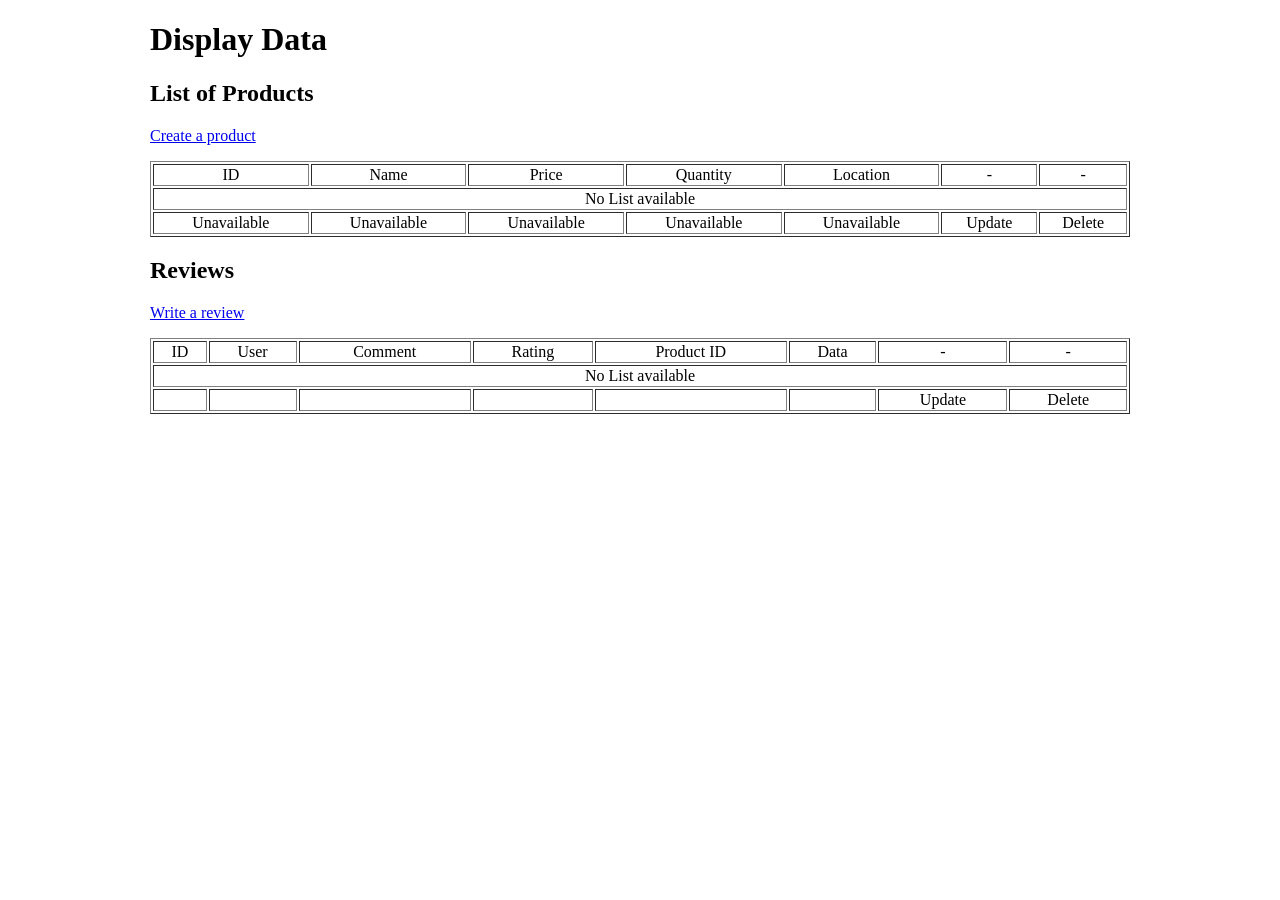
<file: src/main/resources/templates/index.html>
<!DOCTYPE html>
<html xmlns:th="https://www.thymeleaf.org">
<head>
<meta charset="UTF-8">
<title>View All Form</title>
<link th:href="@{/styles/css/indexStyleSheet.css}" rel="stylesheet" type="text/css">
</head>
<body>
<div id ="allPage"style="width:980px; margin-left:auto; margin-right:auto;">
      <h1> Display Data</h1>
      
      
      
      <h2>  List of Products </h2>
      <p><a href = "/product">Create a product</a></p>
      
      
      <table border="1" width = 100% style = text-align:center;>
        <thead>
            <tr>
                <td> ID </td>
                <td> Name </td>
                <td> Price </td>
                <td> Quantity </td>
                <td> Location </td>

                <td> - </td>
                <td> - </td>
            </tr>
            
        </thead>
        <tbody>
            <tr th:if="${products == null}">
             <td colspan ="7"> No List available </td>

            </tr> 
            <tr th:each="product:${products}"> 
              <td th:text="${product.productid}">Unavailable</td>
              <td th:text="${product.productname}">Unavailable</td>
              <td th:text="${product.price}">Unavailable</td>
              <td th:text="${product.quantity}">Unavailable</td>
              <td th:text="${product.location}">Unavailable</td>
              
              
              <td><a th:href="@{/edit/{productid}(productid=${product.productid})}">Update</a></td>
              <td><a th:href="@{/delete/{id}(id=${product.productid})}">Delete</a></td>
            </tr>
        
        </tbody>
      </table>
      
              <h2> Reviews </h2>
              <p><a href = "/review">Write a review</a></p>
      
      <table border="1" width = 100% style = text-align:center;>
        <thead>
            <tr>

                <td> ID </td>
                <td> User </td>
                <td> Comment </td>
                <td> Rating </td>
                <td> Product ID </td>
                <td> Data </td>

                <td> - </td>
                <td> - </td>
                
            </tr>
            
        </thead>
        <tbody>
             <tr th:if="${reviews == null}">
             <td colspan ="8"> No List available </td>
            </tr> 
            <tr th:each="review:${reviews}">
            
<!--              <tr th:each="product : ${products}">  
              <td th:text="${products.id}"> 1 </td>
              <td th:text="${products.name}"> paper </td> -->
              
              <td th:text="${review.userid}"></td>
              <td th:text="${review.username}"></td>
              <td th:text="${review.comment}"></td>
              <td th:text="${review.rating}"></td>
              
              
              
              <td th:text="${review.productid}"></td>
              <td th:text="${review.data}"></td>
              

              <td><a th:href="@{/edit2/{userid}(userid=${review.userid})}">Update</a></td>
              <td><a th:href="@{/delete2/{userid}(userid=${review.userid})}">Delete</a></td>
             
            </tr>
        
        </tbody>
      </table> 
      </div>


</body>
</html>
</file>
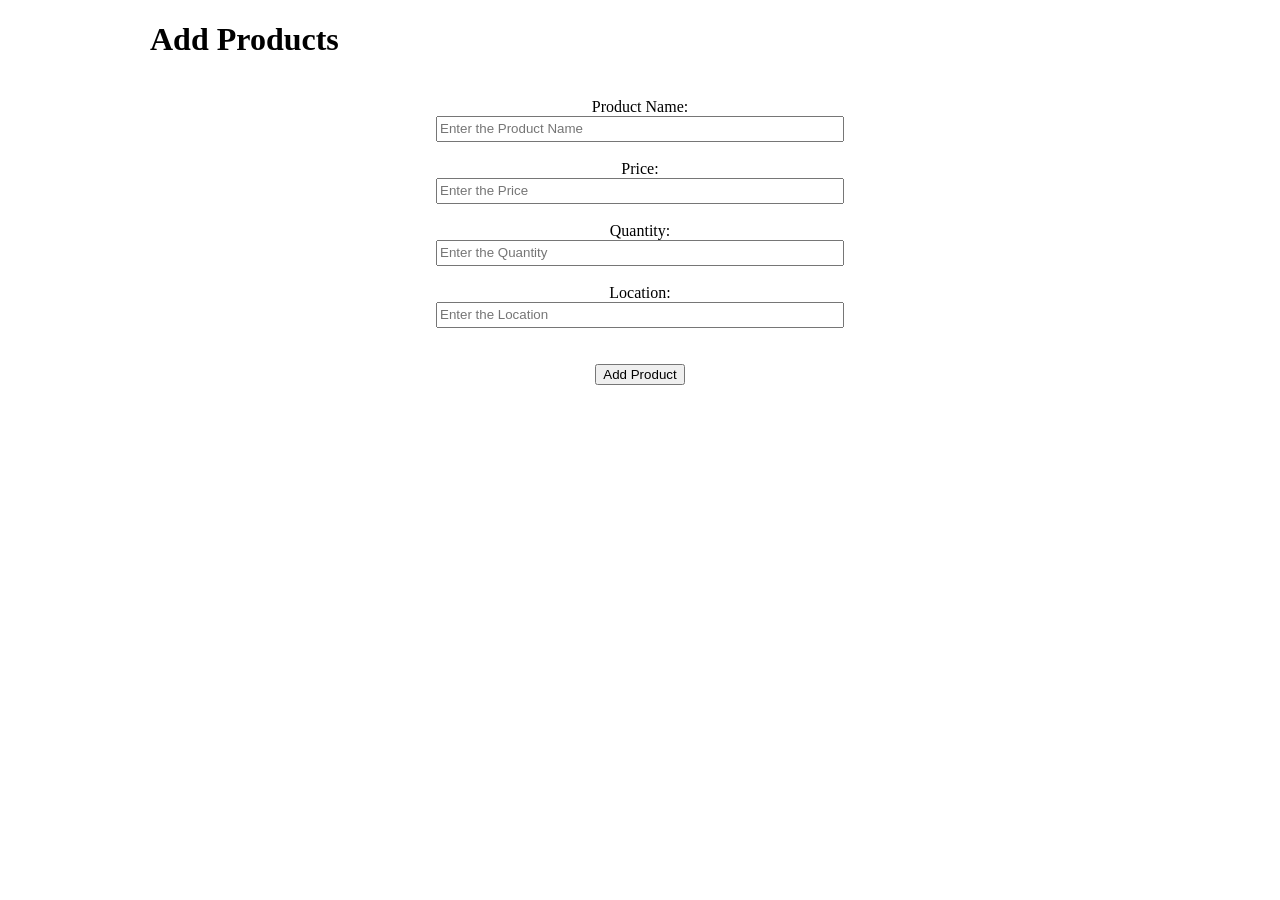
<file: src/main/resources/templates/add-product.html>
<!DOCTYPE html>
<html xmlns:th="https://www.thymeleaf.org">
<head>
<meta charset="UTF-8">
<title>Online System</title>
<link th:href="@{/styles/css/indexStyleSheet.css}" rel="stylesheet" type="text/css">
</head>
<body>

<div id ="allPage"style="width:980px; margin-left:auto; margin-right:auto;">
<header>
<h1>Add Products</h1>
</header>

      
<form id = "allform" style ="height:500px; text-align:center;" th:action="@{/add}" action="#" th:object="${product}" method="post">
<br>
<!-- <label for="productid">Product ID:</label><br>
  <input style="width:400px; height:20px;" type="text" id="productid" name="productid" placeholder="Enter the Product ID" th:field="*{productid}" required/><br><br>
  <span th:if="${#fields.hasErrors('productid')}" th:errors="*{productid}"></span> -->
<label for="productname">Product Name:</label><br>
  <input style="width:400px; height:20px;" type="text" id="productname" name="productname" placeholder="Enter the Product Name" th:field="*{productname}" required/><br><br>
  <span th:if="${#fields.hasErrors('productname')}" th:errors="*{productname}"></span>
  
  <label for="ProductPrice">Price:</label><br>
  <input style="width:400px; height:20px;" type="text" id="price" name="price" placeholder="Enter the Price" required/><br><br>
  <span th:if="${#fields.hasErrors('price')}" th:errors="*{price}"></span>
  
  <label for="ProductQuantity">Quantity:</label><br>
  <input style="width:400px; height:20px;" type="text" id="quantity" name="quantity" placeholder="Enter the Quantity" required/><br><br>
  <span th:if="${#fields.hasErrors('quantity')}" th:errors="*{quantity}"></span>
  
  <label for="ProductLocation">Location:</label><br>
  <input style="width:400px; height:20px;" type="text" id="location" name="location" placeholder="Enter the Location" th:field="*{location}" required/><br><br>
  <span th:if="${#fields.hasErrors('location')}" th:errors="*{location}"></span>
  <br>
  <div style="text-align:center;">
  <input id="btnAdd" name="btnAdd" type="submit" value="Add Product"/>
  <br>
  <br>
  </div>
</form>
      
      </div>
</body>
</html>
</file>
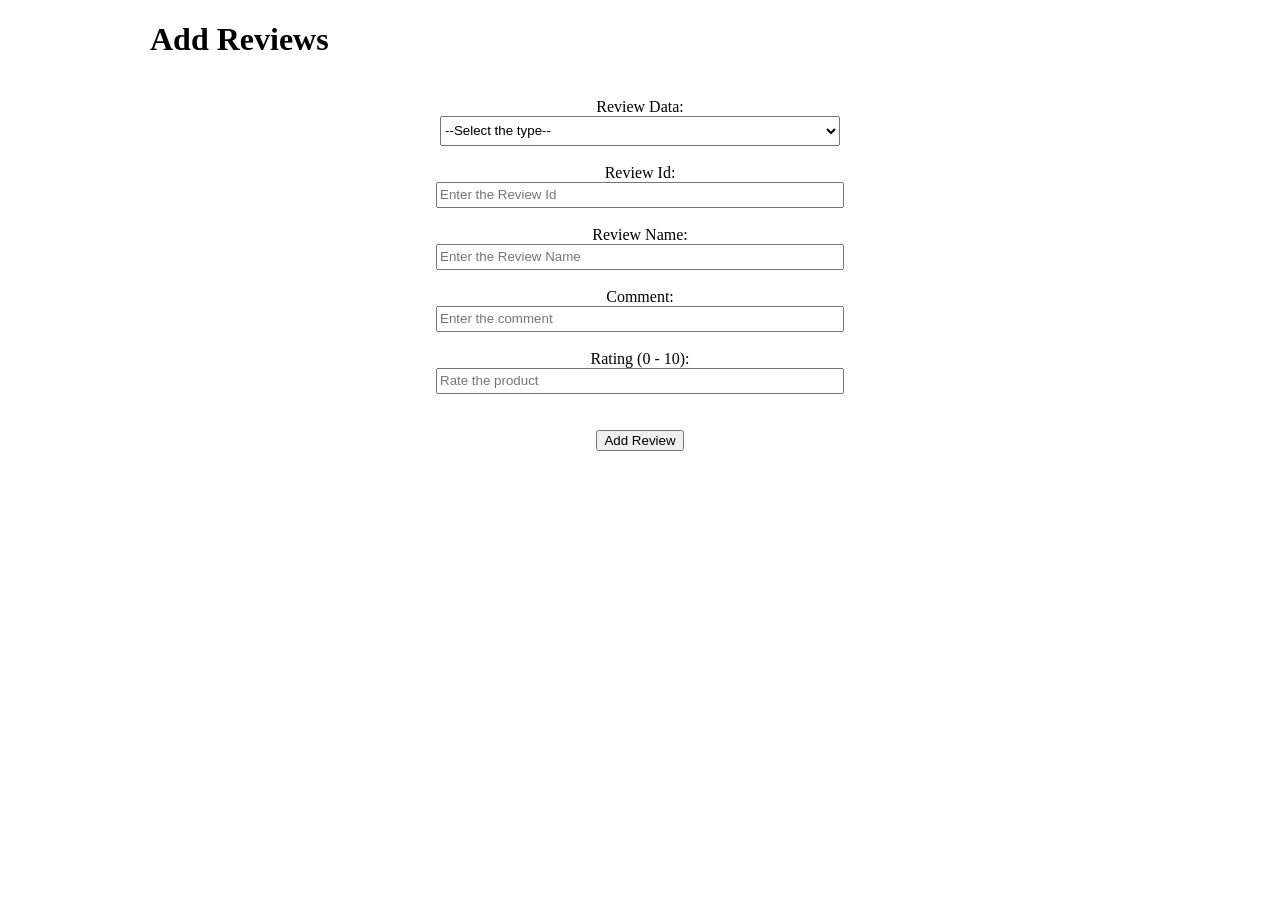
<file: src/main/resources/templates/add-review.html>
<!DOCTYPE html>
<html xmlns:th="https://www.thymeleaf.org">
<head>
<meta charset="UTF-8">
<title>Review Form</title>
<link th:href="@{/styles/css/indexStyleSheet.css}" rel="stylesheet" type="text/css">
</head>
<body>

<div id ="allPage"style="width:980px; margin-left:auto; margin-right:auto;">
<header>
<h1>Add Reviews</h1>
</header>
      
<form id = "allform" style ="height:500px; text-align:center;" th:action="@{/add2}" action="#" th:object="${review}" method="post">

<br>
<label>Review Data: </label><br>
<select style="width:400px; height:30px;" id="data" name="data" required>
<option selected disabled>--Select the type--</option>
<option>Compliment</option>
<option>Dissatisfaction</option>
<option>Suggestion</option>
      			
</select><br><br>


  
  <label for="userid">Review Id:</label><br>
  <input style="width:400px; height:20px;" type="text" id="userid" name="userid" placeholder="Enter the Review Id" required/><br><br>
  <span th:if="${#fields.hasErrors('userid')}" th:errors="*{userid}"></span>
  
  <label for="username">Review Name:</label><br>
  <input style="width:400px; height:20px;" type="text" id="username" name="username" placeholder="Enter the Review Name" th:field="*{username}" required/><br><br>
  <span th:if="${#fields.hasErrors('username')}" th:errors="*{username}"></span>
  
  <label for="comment">Comment:</label><br>
  <input style="width:400px; height:20px;" type="text" id="comment" name="comment" placeholder="Enter the comment" th:field="*{comment}" required/><br><br>
  <span th:if="${#fields.hasErrors('comment')}" th:errors="*{comment}"></span>
  
  <label for="rating">Rating (0 - 10): </label><br>
  <input style="width:400px; height:20px;" type="number" min=0 max=10 id="rating" name="rating" placeholder="Rate the product" th:field="*{rating}" required/><br><br>
  <span th:if="${#fields.hasErrors('rating')}" th:errors="*{rating}"></span>
  
<br>
  <div style="text-align:center;">
  <input id="btnAdd" name="btnAdd" type="submit" value="Add Review"/>
  <br>
  <br>
  </div>
</form>
      
      </div>
</body>
</html>
</file>
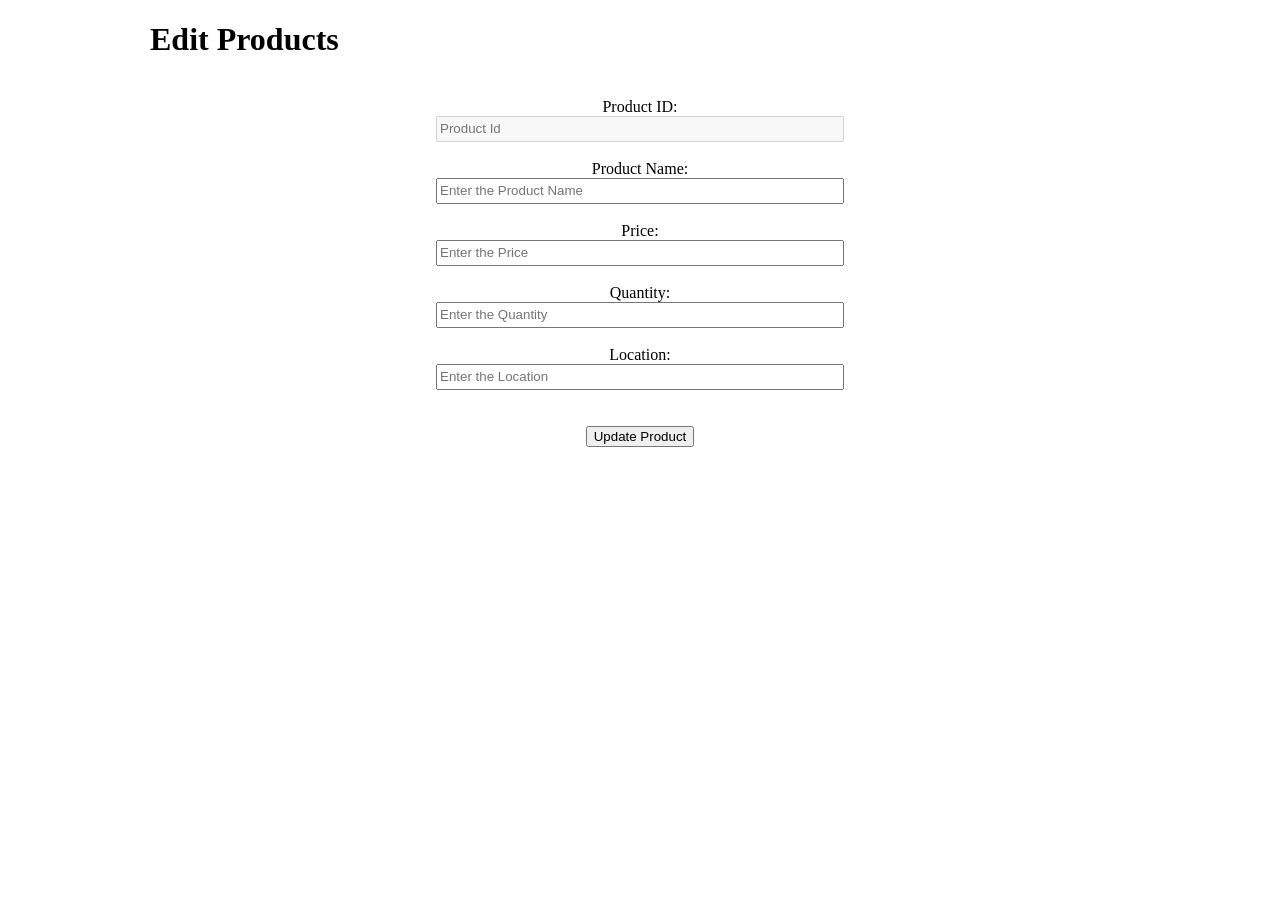
<file: src/main/resources/templates/edit.html>
<!DOCTYPE html>
<html xmlns:th="https://www.thymeleaf.org">
<head>
<meta charset="UTF-8">
<title>Online System</title>
<link th:href="@{/styles/css/indexStyleSheet.css}" rel="stylesheet" type="text/css">
</head>
<body>

<div id ="allPage"style="width:980px; margin-left:auto; margin-right:auto;">
<header>
<h1>Edit Products</h1>
</header>

      
<form id = "allform" style ="height:500px; text-align:center;" th:action="@{/update/{productid}(productid=${product.productid})}" action="#" th:object="${product}" method="post">
<br>
    <label for="productid">Product ID:</label><br>
    <input style="width:400px; height:20px;" disabled th:field="*{productid}" id="productid" placeholder="Product Id">
    <span th:if="${#fields.hasErrors('productid')}" th:errors="*{productid}"></span><br><br>
    
<label for="productname">Product Name:</label><br>
  <input style="width:400px; height:20px;" type="text" id="productname" name="productname" placeholder="Enter the Product Name" th:field="*{productname}" required/><br><br>
  <span th:if="${#fields.hasErrors('productname')}" th:errors="*{productname}"></span>
  
  <label for="ProductPrice">Price:</label><br>
  <input style="width:400px; height:20px;" type="text" id="price" name="price" placeholder="Enter the Price" th:field="*{price}" required/><br><br>
  <span th:if="${#fields.hasErrors('price')}" th:errors="*{price}"></span>
  
  <label for="ProductQuantity">Quantity:</label><br>
  <input style="width:400px; height:20px;" type="text" id="quantity" name="quantity" placeholder="Enter the Quantity" th:field="*{quantity}" required/><br><br>
  <span th:if="${#fields.hasErrors('quantity')}" th:errors="*{quantity}"></span>
  
  <label for="ProductLocation">Location:</label><br>
  <input style="width:400px; height:20px;" type="text" id="location" name="location" placeholder="Enter the Location" th:field="*{location}" required/><br><br>
  <span th:if="${#fields.hasErrors('location')}" th:errors="*{location}"></span>
  <br>
  <div style="text-align:center;">
  <input id="btnAdd" name="btnAdd" type="submit" value="Update Product"/>
  <br>
  <br>
  </div>
</form>
      
      </div>
</body>
</html>
</file>
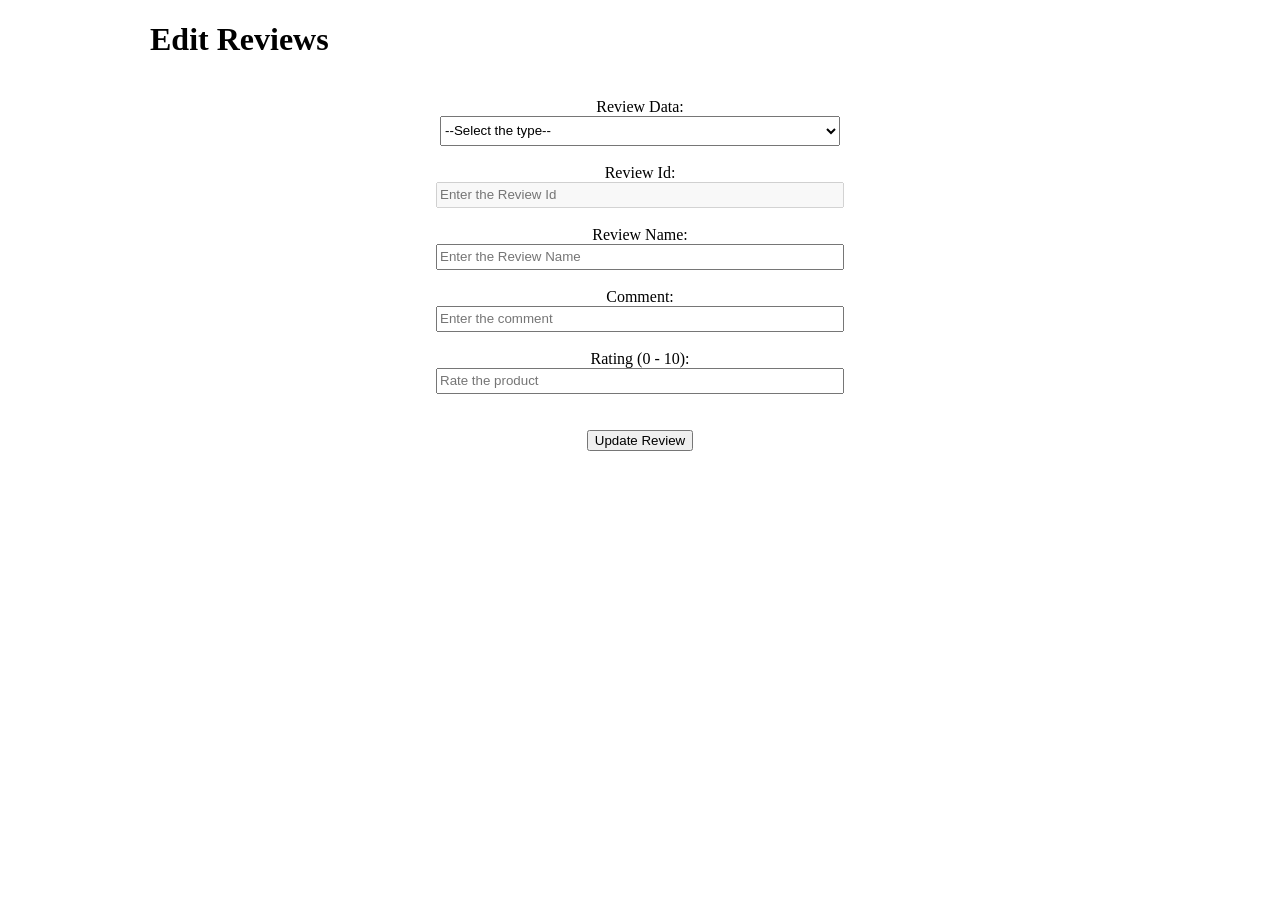
<file: src/main/resources/templates/edit2.html>
<!DOCTYPE html>
<html xmlns:th="https://www.thymeleaf.org">
<head>
<meta charset="UTF-8">
<title>Review Form</title>
<link th:href="@{/styles/css/indexStyleSheet.css}" rel="stylesheet" type="text/css">
</head>
<body>

<div id ="allPage"style="width:980px; margin-left:auto; margin-right:auto;">
<header>
<h1>Edit Reviews</h1>
</header>
      
<form id = "allform" style ="height:500px; text-align:center;" th:action="@{/update2/{userid}(userid=${review.userid})}" action="#" th:object="${review}" method="post">

<br>
<label>Review Data: </label><br>
<select style="width:400px; height:30px;" id="data" name="data" required>
<option selected disabled>--Select the type--</option>
<option>Compliment</option>
<option>Dissatisfaction</option>
<option>Suggestion</option>
      			
</select><br><br>

  <label for="userid">Review Id:</label><br>
  <input style="width:400px; height:20px;" type="text" disabled id="userid" name="userid" placeholder="Enter the Review Id" th:field="*{userid}" required/><br><br>
  <span th:if="${#fields.hasErrors('userid')}" th:errors="*{userid}"></span>
  
  <label for="username">Review Name:</label><br>
  <input style="width:400px; height:20px;" type="text" id="username" name="username" placeholder="Enter the Review Name" th:field="*{username}" required/><br><br>
  <span th:if="${#fields.hasErrors('username')}" th:errors="*{username}"></span>
  
  <label for="comment">Comment:</label><br>
  <input style="width:400px; height:20px;" type="text" id="comment" name="comment" placeholder="Enter the comment" th:field="*{comment}" required/><br><br>
  <span th:if="${#fields.hasErrors('comment')}" th:errors="*{comment}"></span>
  
  <label for="rating">Rating (0 - 10): </label><br>
  <input style="width:400px; height:20px;" type="number" min=0 max=10 id="rating" name="rating" placeholder="Rate the product" th:field="*{rating}" required/><br><br>
  <span th:if="${#fields.hasErrors('rating')}" th:errors="*{rating}"></span>
  
<br>
  <div style="text-align:center;">
  <input id="btnAdd" name="btnAdd" type="submit" value="Update Review"/>
  <br>
  <br>
  </div>
</form>
      
      </div>
</body>
</html>
</file>
